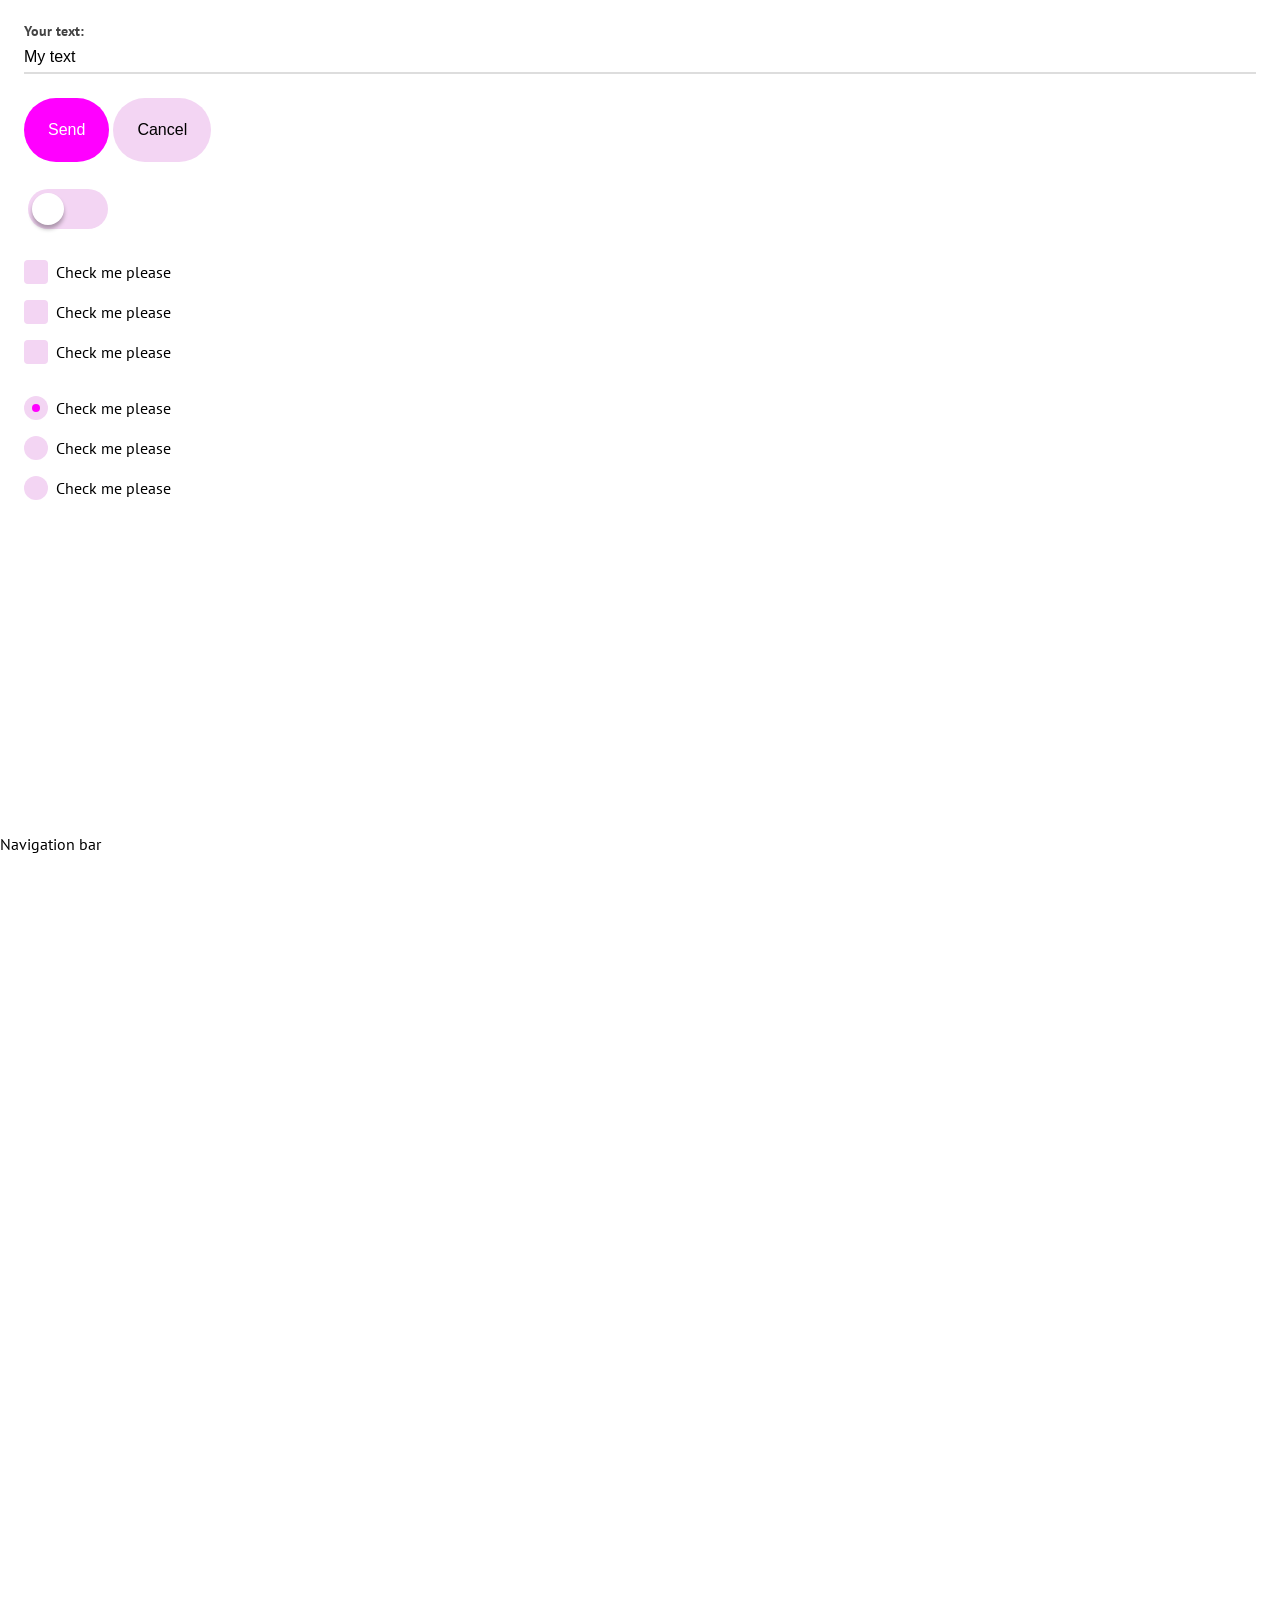
<file: index.html>
<html>
  <head>
    <title>Моя первая страница</title>
    <meta name="viewport" content="width=device-width, initial-scale=1" />
    <link rel="stylesheet" href="reset.css">
    <link rel="stylesheet" href="style.css">
  </head>
  <body>
    <div class="row">
      <label class="txt-label" for="stroke">Your text:</label>
      <input id="stroke" class="txt-input" value="My text" type="text" placeholder="Type something...">
    </div>
    <div class="row">
      <input type="button" value="Send" class="btn btn-primary">
      <input type="button" value="Cancel" class="btn btn-secondary">
    </div>
    <div class="row">
      <input type="checkbox" class="switch">
    </div>
    <div class="row">
      <label for="check" class="chk-label">
        <input type="checkbox" class="chk-input" id="check" name="checks">
        <span>Check me please</span>
      </label>
      <label for="check1" class="chk-label">
        <input type="checkbox" class="chk-input" id="check1" name="checks">
        <span>Check me please</span>
      </label>
      <label for="check2" class="chk-label">
        <input type="checkbox" class="chk-input" id="check2" name="checks">
        <span>Check me please</span>
      </label>
    </div>
    <div class="row">
      <label for="radio" class="rdo-label">
        <input checked type="radio" class="rdo-input" id="radio" name="radios">
        <span>Check me please</span>
      </label>
      <label for="radio1" class="rdo-label">
        <input type="radio" class="rdo-input" id="radio1" name="radios">
        <span>Check me please</span>
      </label>
      <label for="radio2" class="rdo-label">
        <input type="radio" class="rdo-input" id="radio2" name="radios">
        <span>Check me please</span>
      </label>
    </div>
    <div class="blue"></div>
    <div class="red">
      Navigation bar
    </div>
  </body>
</html>
</file>
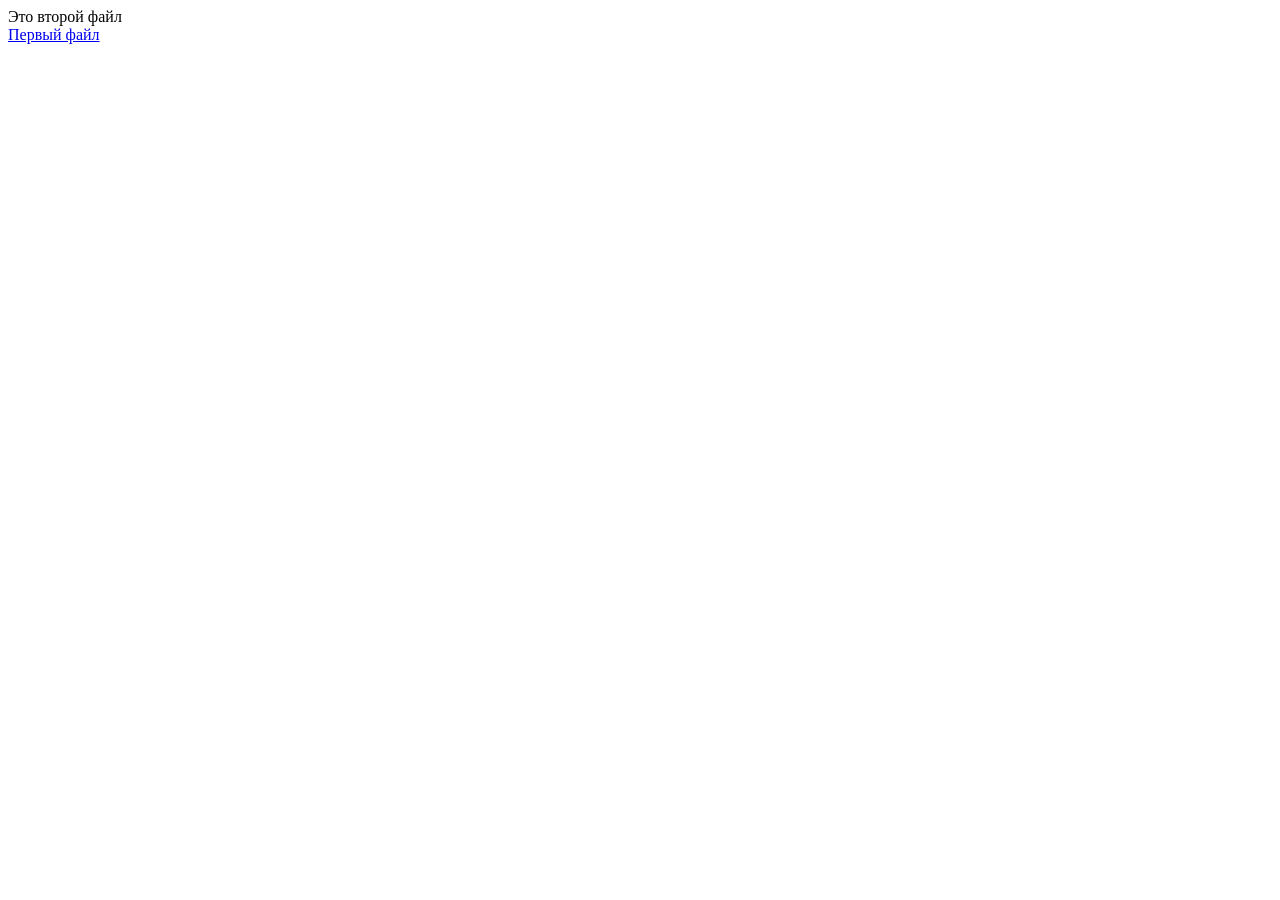
<file: second.html>
<!DOCTYPE html>
<html lang="en" dir="ltr">
  <head>
    <meta charset="utf-8">
    <title>Второй файл</title>
  </head>
  <body>
    Это второй файл<br>
    <a href="/Lesson/">Первый файл</a>
  </body>
</html>
</file>
<file: style.css>
@import url('https://fonts.googleapis.com/css2?family=PT+Sans:ital,wght@0,400;0,700;1,400;1,700&display=swap');
body {
  font-family: 'PT Sans', sans-serif;
  background: white;
  padding: 24px;
}

* {
  box-sizing: border-box;
}

.hidden {
  display: none;
}

.switch {
  position: relative;
  width: 80px;
  height: 40px;
}

.switch::before {
  content: '';
  display: block;
  position: absolute;
  left: 0;
  top: 0;
  background: #f3d5f3;
  width: 80px;
  height: 40px;
  border-radius: 20px;
  transition: background-color 500ms;
}

.switch::after {
  content: '';
  display: block;
  position: absolute;
  left: 4px;
  top: 4px;
  background: white;
  width: 32px;
  height: 32px;
  border-radius: 16px;
  box-shadow: 0 4px 4px rgba(0,0,0,0.3);
  transition: left 200ms ease-in;
}

.switch:checked::before {
  background: magenta;
}

.switch:checked::after {
  left: 44px;
}

.red {
  background-color: white;
  height: 64px;
  position: fixed;
  bottom: 0;
  left: 0;
  right: 0;
  z-index: 2;
}

.row {
  margin-bottom: 24px;
}

.txt-label {
  display: block;
  margin-bottom: 4px;
  font-size: 14px;
  font-weight: bold;
  color: #444;
}

.txt-input {
  width: 100%;
  display: block;
  font-size: 16px;
  background-color: white;
  border: 2px solid #ddd;
  border-left-width: 0;
  border-right-width: 0;
  border-top-width: 0;
  padding: 6px 0;
  outline: none;
}

.txt-input:hover {
  border-color: #bbb;
}

.txt-input:focus {
  border-color: magenta;
}

.txt-input:disabled {
  color: #999;
}

.txt-input:disabled:hover {
  border-color: #ddd;
}

.btn {
  font-size: 16px;
  border: none;
  border-radius: 32px;
  height: 64px;
  padding: 0 24px;
  line-height: 64px;
  cursor: pointer;
}

.btn-primary {
  background-color: magenta;
  color: white;
}

.btn-primary:hover {
  background-color: #dd00dd;
}

.btn-primary:active {
  background-color: #bb00bb;
}

.btn-secondary {
  background-color: #f3d5f3;
  color: black;
}

.btn-secondary:hover {
  background-color: #e8c5e8;
}

.btn-secondary:active {
  background-color: #ceafce;
}

.btn:disabled {
  background-color: #f3d5f3;
  color: rgba(0,0,0,0.3);
}

.chk-label, .rdo-label {
  display: block;
  margin-bottom: 8px;
}

.chk-input, .rdo-input {
  display: none;
}

.chk-label span, .rdo-label span {
  display: block;
  position: relative;
  padding-left: 32px;
  line-height: 32px;
}

.chk-label span:before, .rdo-label span:before {
  content: '';
  display: block;
  width: 24px;
  height: 24px;
  background-color: #f3d5f3;
  position: absolute;
  left: 0;
  top: 50%;
  margin-top: -12px;
}

.chk-label span:before {
  border-radius: 4px;
}

.rdo-label span:before {
  border-radius: 50%;
}

.rdo-input:checked + span:after {
  content: '';
  display: block;
  width: 8px;
  height: 8px;
  border-radius: 50%;
  background-color: magenta;
  position: absolute;
  left: 8px;
  top: 50%;
  margin-top: -4px;
}

.chk-input:checked + span:after {
  content: '';
  display: block;
  width: 16px;
  height: 16px;
  background: url('images/check.svg') no-repeat center;
  position: absolute;
  left: 4px;
  top: 50%;
  margin-top: -8px;
}

.blue {
  width: 50px;
  height: 2000px;
}
</file>
